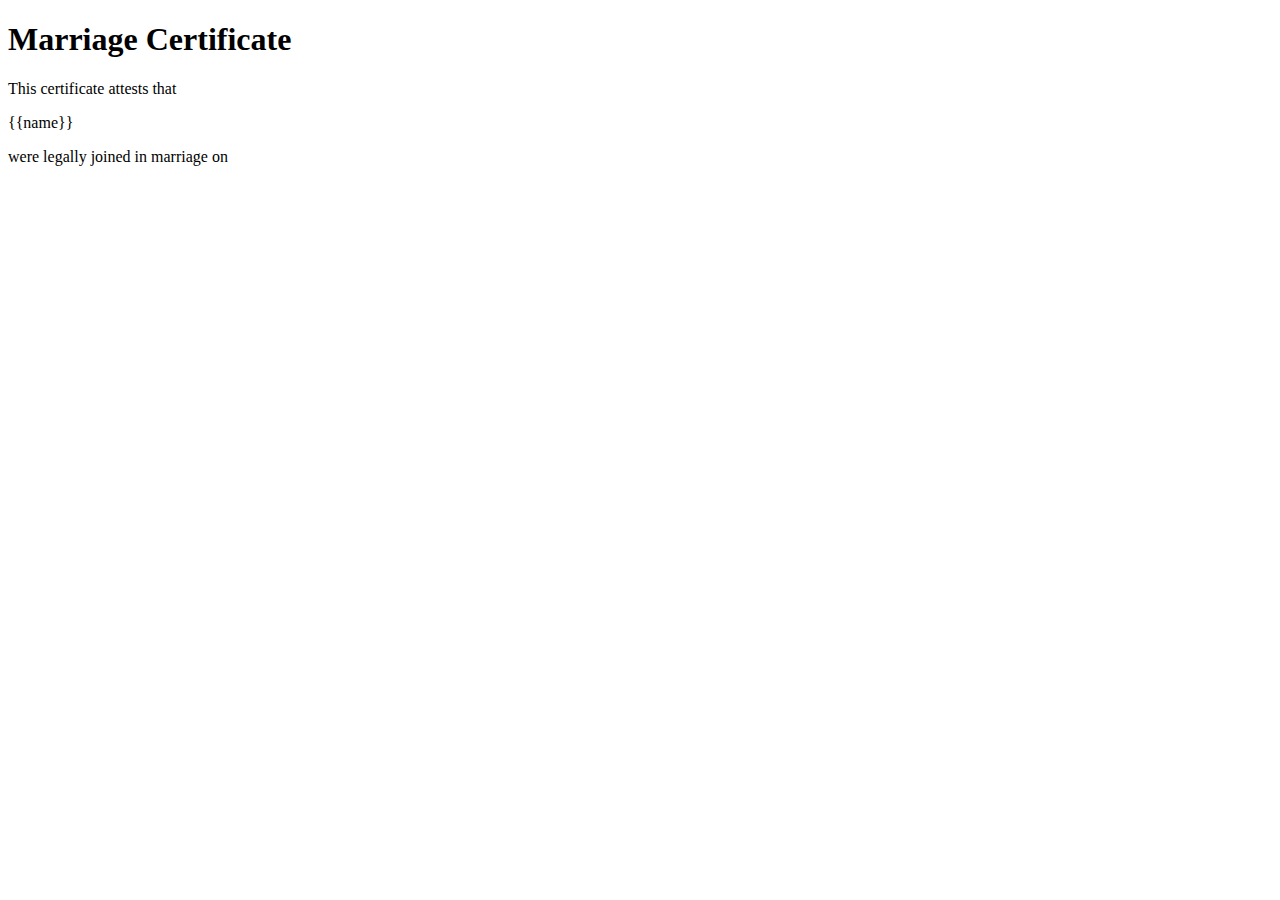
<file: templates/index.html>
<!DOCTYPE html>
<html lang="en">
<head>
    <meta charset="UTF-8">
    <meta name="viewport" content="width=device-width, initial-scale=1.0">
    <title>Document</title>
</head>
<body>
    <h1>Marriage Certificate</h1>

  <div class="details">This certificate attests that</div>
     <p>{{name}}</p>
  <div class="details">were legally joined in marriage on</div>
</body>
</html>
</file>
